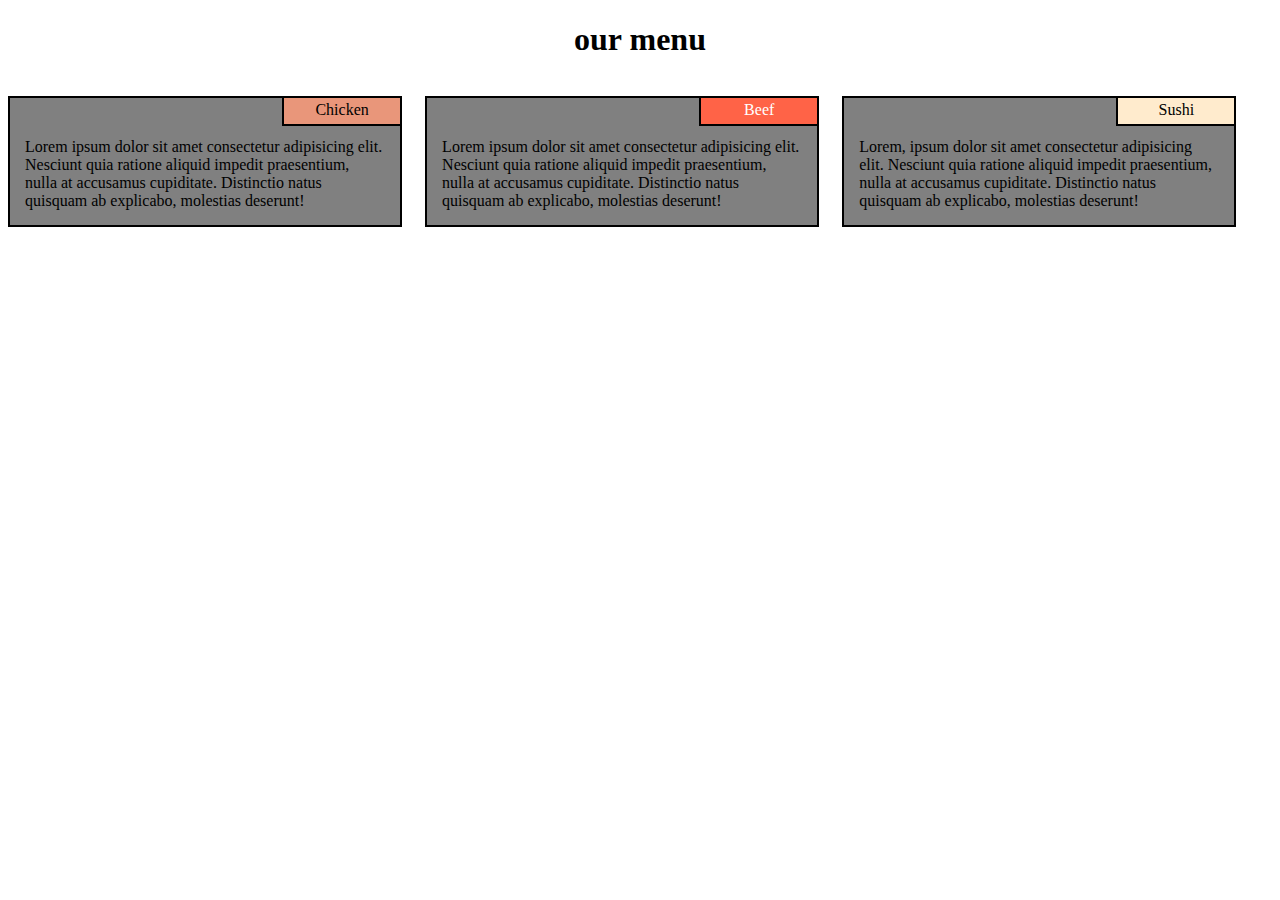
<file: mod2_solution/index.html>
<!DOCTYPE html>
<html>

<head>
    <meta charset="utf-8">
    <title>Week 2 Assignment</title>
    <link rel="stylesheet" href="index.css">
</head>

<body>
    <h1>our menu</h1>
    <div class="div0">
        <div class="col-lg-4 col-md-6 col-sm">
            <p class=" position t1">Chicken</p>
            <p>Lorem ipsum dolor sit amet consectetur adipisicing elit. Nesciunt quia ratione aliquid impedit praesentium, nulla at accusamus cupiditate. Distinctio natus quisquam ab explicabo, molestias deserunt! </p>
        </div>
        <div class="col-lg-4 col-md-6 col-sm">
            <p class=" position t2">Beef</p>
            <p>Lorem ipsum dolor sit amet consectetur adipisicing elit. Nesciunt quia ratione aliquid impedit praesentium, nulla at accusamus cupiditate. Distinctio natus quisquam ab explicabo, molestias deserunt! </p>
        </div>
        <div class="col-lg-4 col-md1-12 col-sm">
            <p class=" position t3">Sushi</p>
            <p>Lorem, ipsum dolor sit amet consectetur adipisicing elit. Nesciunt quia ratione aliquid impedit praesentium, nulla at accusamus cupiditate. Distinctio natus quisquam ab explicabo, molestias deserunt!
            </p>
        </div>
    </div>
</body>

</html>
</file>
<file: mod2_solution/index.css>
* {
                box-sizing: border-box;
            }
            
            h1 {
                text-align: center;
                font-family: 'Times New Roman', Times, serif;
            }
            
            p {
                background-color: gray;
                padding: 40px 15px 15px 15px;
                border: 2px solid black;
                margin-right: 23px;
                float: right;
                overflow: hidden;
                text-align: left;
            }
            
            .t1 {
                background-color: darksalmon;
                color: black;
            }
            
            .t2 {
                background-color: tomato;
                color: white;
            }
            
            .t3 {
                background-color: blanchedalmond;
                color: black;
            }
            
            .position {
                position: absolute;
                border: 2px solid;
                border-color: black;
                text-align: center;
                padding: 3px 0px 0px 0px;
                top: 0px;
                right: 0px;
                width: 120px;
                height: 30px;
                /* margin: auto; */
            }
            
            .div0 {
                width: 100%;
            }
            
            @media (min-width: 992px) {
                .col-lg-1,
                .col-lg-2,
                .col-lg-3,
                .col-lg-4,
                .col-lg-5,
                .col-lg-6,
                .col-lg-7,
                .col-lg-8,
                .col-lg-9,
                .col-lg-10,
                .col-lg-11,
                .col-lg-12 {
                    float: left;
                    position: relative;
                }
                .col-lg-1 {
                    width: 8.33%;
                }
                .col-lg-2 {
                    width: 16.66%;
                }
                .col-lg-3 {
                    width: 25%;
                }
                .col-lg-4 {
                    width: 33%;
                }
                .col-lg-5 {
                    width: 41.66%;
                }
                .col-lg-6 {
                    width: 50%;
                }
                .col-lg-7 {
                    width: 58.33%;
                }
                .col-lg-8 {
                    width: 66.66%;
                }
                .col-lg-9 {
                    width: 74.99%;
                }
                .col-lg-10 {
                    width: 83.33%;
                }
                .col-lg-11 {
                    width: 91.66%;
                }
                .col-lg-12 {
                    width: 100%;
                }
            }
            
            @media (min-width: 768px) and (max-width: 991px) {
                .col-md-1,
                .col-md-2,
                .col-md-3,
                .col-md-4,
                .col-md-5,
                .col-md-6,
                .col-md-7,
                .col-md-8,
                .col-md-9,
                .col-md-10,
                .col-md-11,
                .col-md-12,
                .t3 {
                    float: left;
                    position: relative;
                }
                .col-md-1 {
                    width: 8.33%;
                }
                .col-md-2 {
                    width: 16.66%;
                }
                .col-md-3 {
                    width: 25%;
                }
                .col-md-4 {
                    width: 33%;
                }
                .col-md-5 {
                    width: 41.66%;
                }
                .col-md-6 {
                    width: 50%;
                }
                .t3 {
                    position: absolute;
                    top: 243px;
                    right: 8.5px;
                }
                .col-md-7 {
                    width: 58.33%;
                }
                .col-md-8 {
                    width: 66.66%;
                }
                .col-md-9 {
                    width: 74.99%;
                }
                .col-md-10 {
                    width: 83.33%;
                }
                .col-md-11 {
                    width: 91.66%;
                }
                .col-md-12 {
                    width: 100%;
                }
            }
            
            @media (max-width:767px) {
                .col-sm {
                    float: left;
                    position: relative;
                }
            }
</file>
